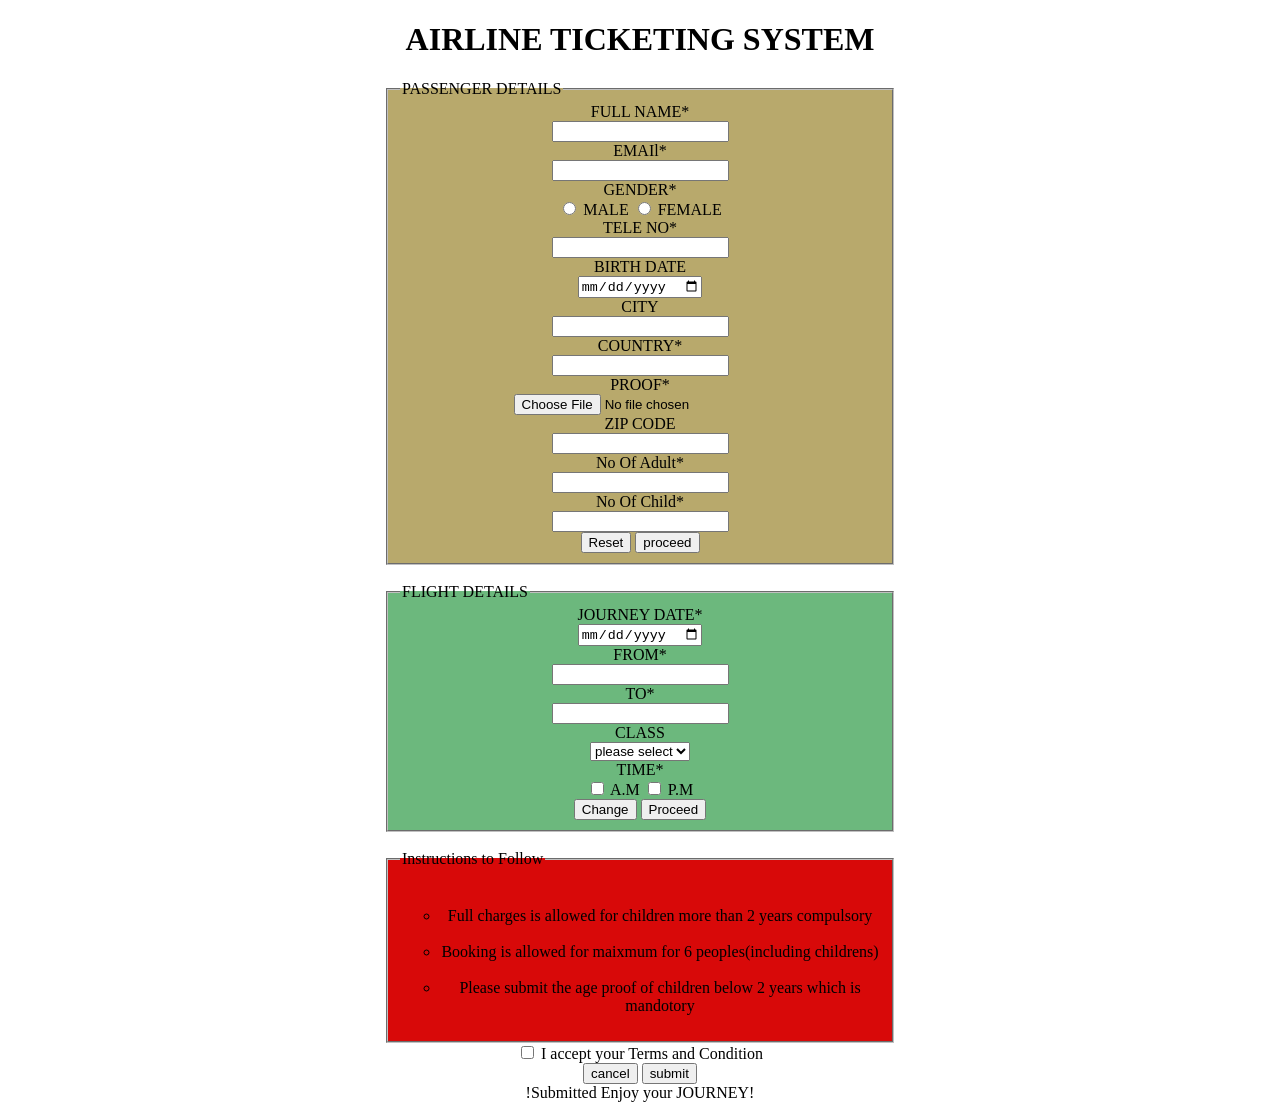
<file: Html and Css Practices/airline.html>
<!DOCTYPE html>
<html>
    <head >
        <style>
            h1{text-align: center;}
        </style>
        <title>Easytrips.com</title>
        <link rel="shortcut icon" href="https://cdn.pixabay.com/photo/2016/11/08/05/01/airplane-1807486_1280.jpg" type="image/x-icon">
         
        <h1>AIRLINE TICKETING SYSTEM</h1> 
    </head>
    <body >
        <center>
        
            
            <form action="data.php" target="_blank" method="post" autocomplete="on" rel="nofollow">
            <fieldset style=" width: 480px;background-color:rgb(184, 169, 108);">
            <legend>
                PASSENGER DETAILS</legend>
                <label for="fname">FULL NAME*</label><br>
                
                <input type="text" name="fname" id="fname"><br>
                
                
                <label for="mail"> EMAIl*  </label><br>
                <input type="email" name="mail" id="mail"><br>
                <span class="legend">GENDER* </span><br>
                <input type="radio" name="gender" id="gender">
                <label for="gender">MALE</label>
                <input type="radio" name="Bgender" id="Bgender">
                <label for="gender">FEMALE</label><br>
                <label for="ph"> TELE NO*</label><br>
                <input type="tel" name="ph" id="ph"><br>
                <label for="bir"> BIRTH DATE</label><br>
                <input type="date" name="bir" id="bir"><br>
                <label for="city"> CITY</label><br>
                <input type="text" name="city" id="city"><br>
                <label for="country"> COUNTRY*</label><br>
                <input type="text" name="country" id="country"><br>
                <label for="fil">PROOF*</label><br>
                <input type="file" name="fil" id="fil"><br>
                <label for="zip">ZIP CODE</label><br>

                <input type="number" name="zip" id="zip"><br>
                <label for="no">No Of Adult*</label><br>
                <input type="number" name="no" id="no"><br>
                <label for="chi">No Of Child* </label><br>
                <input type="number" name="chi" id="chi"><br>
                <input type="reset" name="last" id="last">
                <input type="button" value="proceed">
            
       <br>
       
        </fieldset>
        </form>
    </center><br>

        
    </body>
    
   
    
    <body  >
        <center>
        <form action="data.php" target="_blank" method="post" autocomplete="on" rel="nofollow"></form>
        
        <fieldset style= " width: 480px;background-color:rgb(108, 184, 125);">
        <legend>
            FLIGHT DETAILS

        </legend>
        <label for="dat" >JOURNEY DATE*  </label> <br> 
        <input type="date" name="dat" id="dat"><br>
        <label for="fro"> FROM*</label><br>
        <input list="dis"><br>
        <datalist id="dis">
            <option value="chennai">chennai</option>
            <option value="TRICHY">TRICHY</option>
            <option value="coimbatore">coimbatore</option>
            <option value="madurai">madurai</option>
            
            

        </datalist>
        <label for="to">TO*</label><br>
        <input type="text" name="to" id="to"><br>
        <label for="cls">CLASS</label><br>
        <select id="cls" name="cls">
            <option value="mid">please select</option>
            <option value="mid">ECONOMY</option>
            <option value="mid">BUISNESS</option>
            <option value="mid">FIRST</option>
        </select><br>
        
        <span class="tim">TIME*</span><br>
     <input type="checkbox" name="tim" id="tim">
        <label for="tim">A.M</label>
        <input type="checkbox" name="tim" id="tim">
        <label for="tim">P.M</label><br>
        <input type="button" value="Change">
        <input  type="button" value="Proceed">
        
        
    </fieldset><br>
    <fieldset style= " width: 480px;background-color:rgb(216, 9, 9);">
    <legend>
        Instructions to Follow
    </legend>
     <ul style="list-style-type: circle;"><br>
        <li>Full charges is allowed for children more than 2 years compulsory</li><br>
        <li> Booking is allowed for maixmum for 6 peoples(including childrens)</li><br>
        <li>Please submit the age proof of children below 2 years which is mandotory</li>
     </ol>
        
        
    
     </h4>
    
    
    
    
    
    
    </fieldset>
    <input type="checkbox">
    <span>I accept your Terms and Condition</span><br>
    <span>
        
        <input type="button" value="cancel">
        <input type="button" value="submit"><br>
        <output>!Submitted Enjoy your JOURNEY!</output>
        </span>
        </center>
        
    </body>
    
</html>
</file>
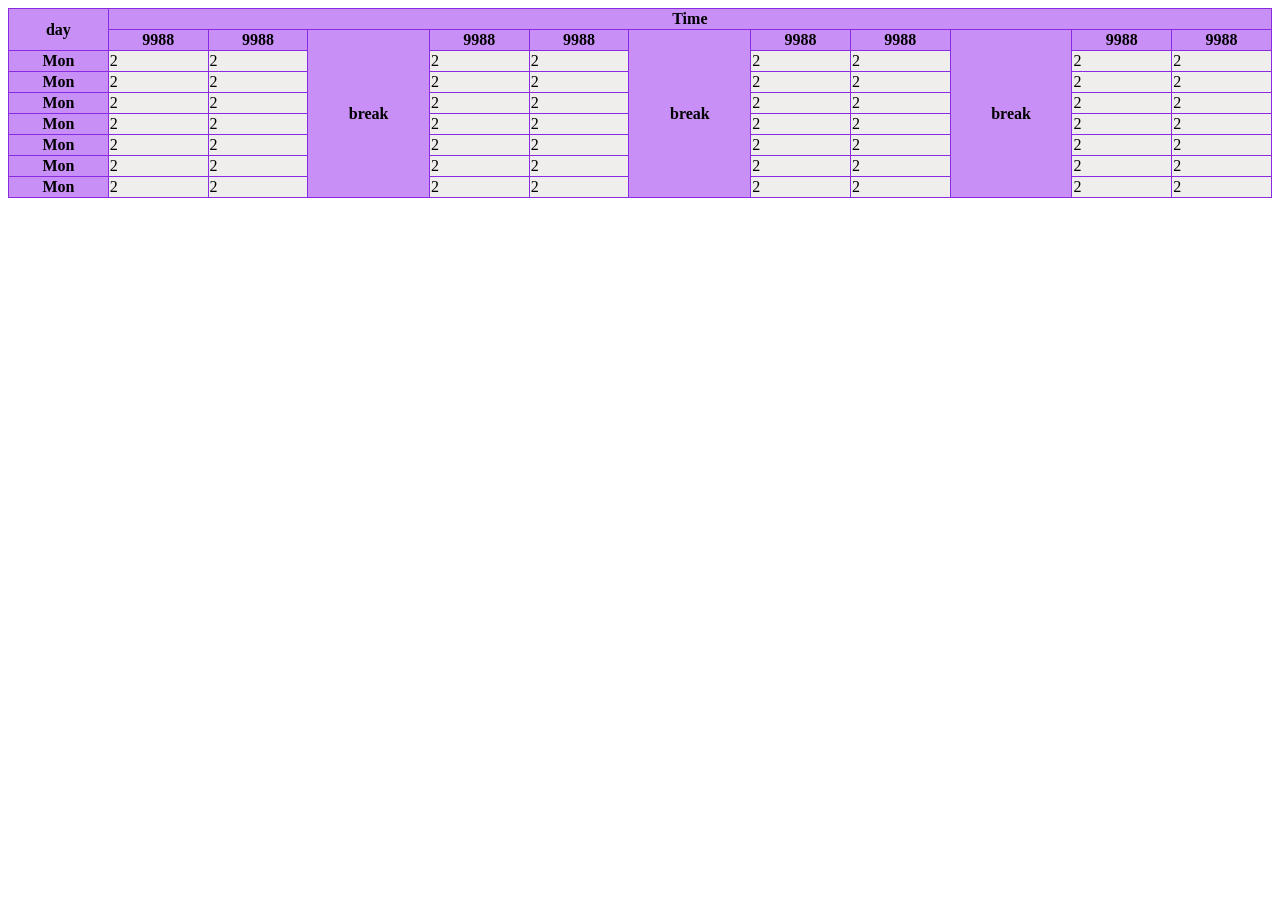
<file: Html and Css Practices/t2.html>
<head>
    <style>
        table,th,td{
            border:1px solid blueviolet;
             border-collapse:collapse ;
        }
        table{
            width:100%;
        }
        th{
            background-color: rgb(200, 144, 246);
        }
        td{
            background:rgb(239, 238, 237);
        }

    </style>
    </head>
    <body>
        <table>
            <tr>
            <th rowspan="2">day</th>
            <th colspan="11">Time</th>
            </tr>
            <tr>
                <th>9988</th>            
                <th>9988</th>
                <th rowspan="15"> break</th>
                <th>9988</th>
                <th>9988</th>
                <th rowspan="15"> break</th>
                <th>9988</th>
                <th>9988</th>
                <th rowspan="15"> break</th>
                <th>9988</th>
                <th>9988</th>

            </tr>

            
            <tr>
                <th rowspan="2">Mon</th>
                <tr>
                    <td>2</td>
                    <td>2</td>
                    <td>2</td>
                    <td>2</td>
                    <td>2</td>
                    <td>2</td>
                    <td>2</td>
                    <td>2</td>

                </tr>
            </tr>

            <tr>
                <th rowspan="2">Mon</th>
                <tr>
                    <td>2</td>
                    <td>2</td>
                    <td>2</td>
                    <td>2</td>
                    <td>2</td>
                    <td>2</td>
                    <td>2</td>
                    <td>2</td>

                </tr>
            </tr><tr>
                <th rowspan="2">Mon</th>
                <tr>
                    <td>2</td>
                    <td>2</td>
                    <td>2</td>
                    <td>2</td>
                    <td>2</td>
                    <td>2</td>
                    <td>2</td>
                    <td>2</td>

                </tr>
            </tr><tr>
                <th rowspan="2">Mon</th>
                <tr>
                    <td>2</td>
                    <td>2</td>
                    <td>2</td>
                    <td>2</td>
                    <td>2</td>
                    <td>2</td>
                    <td>2</td>
                    <td>2</td>

                </tr>
            </tr><tr>
                <th rowspan="2">Mon</th>
                <tr>
                    <td>2</td>
                    <td>2</td>
                    <td>2</td>
                    <td>2</td>
                    <td>2</td>
                    <td>2</td>
                    <td>2</td>
                    <td>2</td>

                </tr>
            </tr><tr>
                <th rowspan="2">Mon</th>
                <tr>
                    <td>2</td>
                    <td>2</td>
                    <td>2</td>
                    <td>2</td>
                    <td>2</td>
                    <td>2</td>
                    <td>2</td>
                    <td>2</td>

                </tr>
            </tr><tr>
                <th rowspan="2">Mon</th>
                <tr>
                    <td>2</td>
                    <td>2</td>
                    <td>2</td>
                    <td>2</td>
                    <td>2</td>
                    <td>2</td>
                    <td>2</td>
                    <td>2</td>

                </tr>
            </tr>
        </table>
    </body>
</head>
</file>
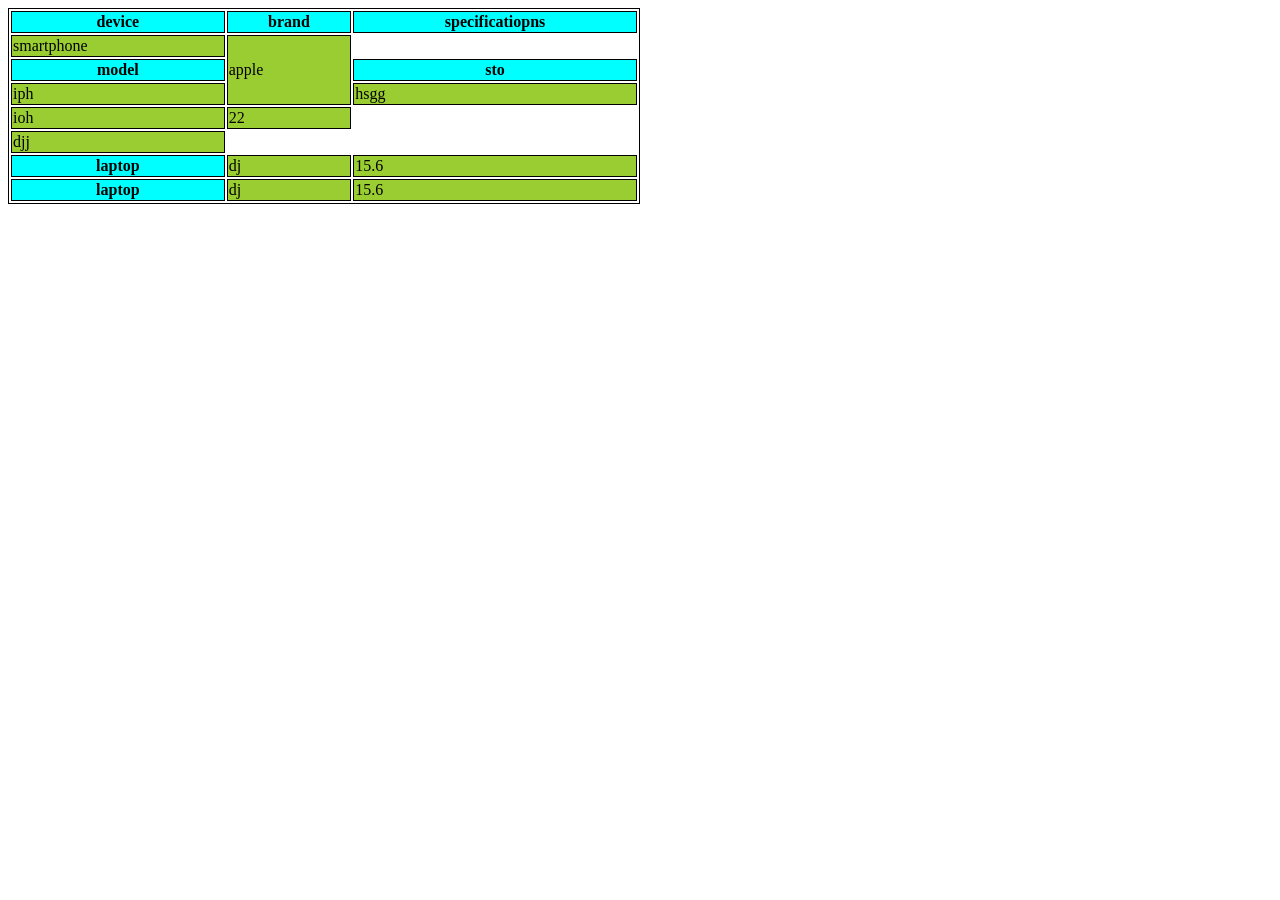
<file: Html and Css Practices/t3.html>
<!DOCTYPE html>
<head>
    <style>
        table,th,td{
            border:1px solid black;
            
        }
        table{
            width: 50%;
        }
        th{
            background-color: aqua;
        }
        td{
            background-color: yellowgreen;
        }
    </style>
    <body>
          <table>
            <tr>
                <th>
                    device
                </th>
                <th>
                    brand
                </th>
                <th >
                    specificatiopns
                </th>
            </tr>
            <td>smartphone</td>
            
            <td rowspan="3">apple</td>
            <tr>
            <th>model</th>
            <th>sto</th>
            </tr>
            <tr>
            <td>iph</td>
            <td>hsgg</td>
            </tr>
            <tr>
                <td>ioh</td>
                <td>22</td>
            
            </tr>
            <td>djj</td>
            <tr>
                <th>laptop</th>
                <td>dj</td>
                <td>15.6</td>
            </tr>
            <tr>
                <th>laptop</th>
                <td>dj</td>
                <td>15.6</td>
            </tr>
          </table>
    </body>
</head>
</file>
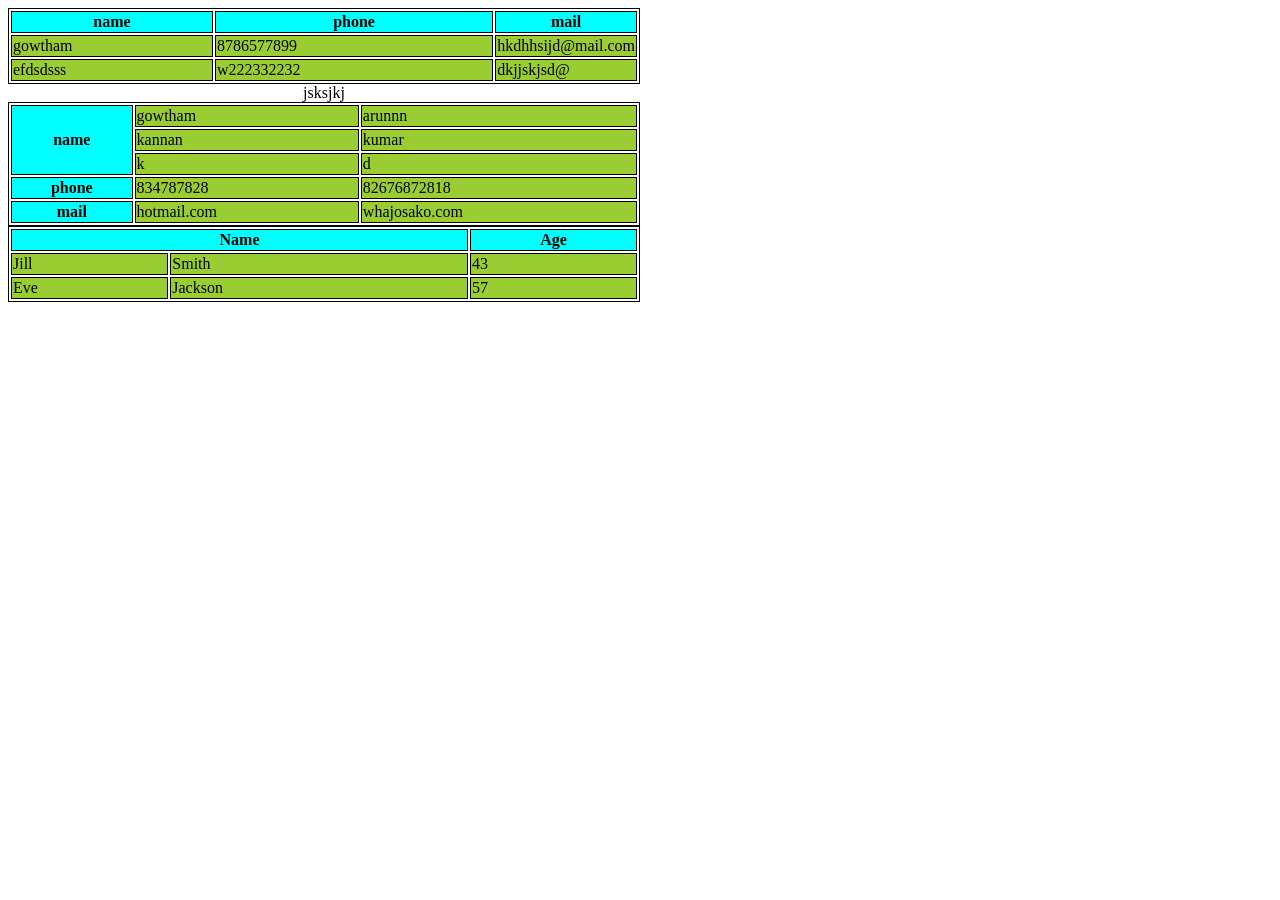
<file: Html and Css Practices/table.html>
<!DOCTYPE html>
<head>
    <style>
        table,th,td{
            border:1px solid black;
            
        }
        table{
            width: 50%;
        }
        th{
            background-color: aqua;
        }
        td{
            background-color: yellowgreen;
        }
    </style>
    </head>
    <body>
        <table>
            <tr>
                <th >
                    name
                </th>
                <th >
                    phone
                </th>
                <th style="width:20%;" colspan="1">
                    mail
                </th>
            </tr>
            <tr>
                <td>
                    gowtham
                </td>
                <td>
                    8786577899
                </td>
                <td>
                    hkdhhsijd@mail.com
                </td>
            </tr>
            <tr>
                <td>efdsdsss</td>
                <td>w222332232</td>
                <td>dkjjskjsd@</td>
            </tr>
        </table>
        <table>
            <caption>jsksjkj</caption>
           
            
            <tr>
                <th rowspan="3">

                    name
                </th>
                <td>gowtham</td>
                <td>arunnn</td>
                </tr>
            <tr>
                <td>kannan</td>
                <td>kumar</td>
            </tr>        
            <tr>
                <td>k</td>
                <td>d</td>
            </tr>
            <tr><th >
                phone
            </th>
            <td>834787828</td>
            <td>82676872818</td>
            </tr>
            <tr>
                <th>mail</th>
                <td>hotmail.com</td>
                <td>whajosako.com</td>
                
            </tr>
                
                
            
        </table>
        <table>
            <tr>
              <th colspan="2">Name</th>
              <th>Age</th>
            </tr>
            <tr>
              <td>Jill</td>
              <td>Smith</td>
              <td>43</td>
            </tr>
            <tr>
              <td>Eve</td>
              <td>Jackson</td>
              <td>57</td>
            </tr>
          </table>
    </body>
</file>
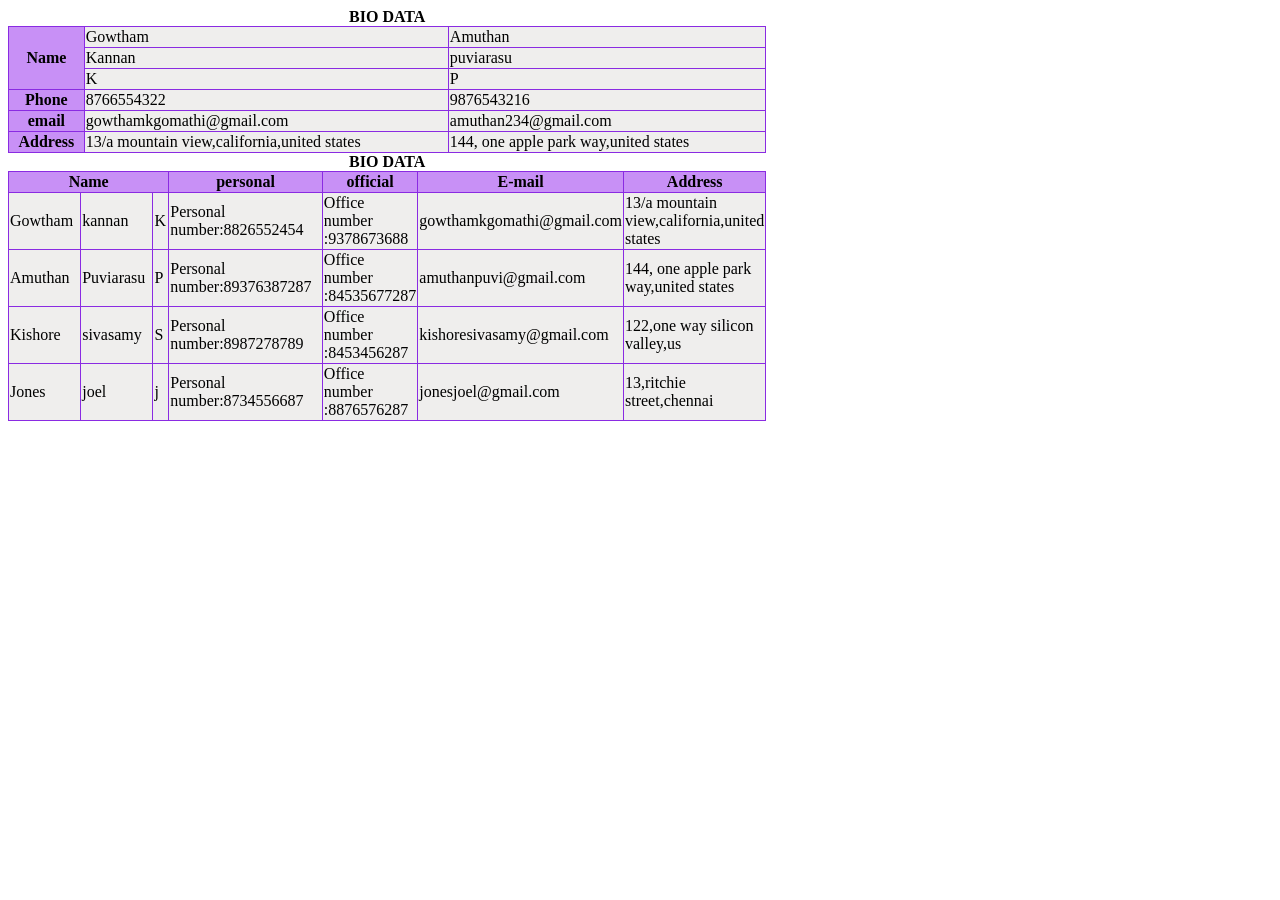
<file: Html and Css Practices/task4.html>
<!DOCTYPE html>
<title>Tables using Html</title>
<head>
    <style>
        table,th,td{
            border:1px solid blueviolet;
             border-collapse:collapse ;
        }
        table{
            width:60%;
        }
        th{
            background-color: rgb(200, 144, 246);
        }
        td{
            background:rgb(239, 238, 237);
        }

    </style>
</head>
<body>
    <table>
        <caption>
            <strong>BIO DATA</strong>
        </caption>
    <tr>
        <th style ="width:10%;" rowspan="4">Name</th>
        
        
    </tr>
        <tr>
            <td>Gowtham</td>
            <td>Amuthan</td>
        </tr>
        <tr>
            <td>Kannan</td>
            <td>puviarasu</td>
        </tr>
        <tr>
            <td>K</td>
            <td>P</td>
        </tr>
        <tr>
            <th>Phone</th>
       
      
        <td>8766554322</td>
        <td>9876543216</td>
      </tr>
      <tr>
        <th>email</th>
      

    <td>gowthamkgomathi@gmail.com</td>
    <td>amuthan234@gmail.com</td>
</tr>
<tr>
    <th>Address</th>
    <td>13/a mountain view,california,united states </td>
    <td>144, one apple park way,united states</td>
</tr>
</table>
</body>

<head>
    <body>
        <table>
            <caption>
                <strong>BIO DATA</strong>
            </caption>

            <tr>
            <th style="width:50%;"colspan="3">
                Name 

                 
            </th>
            <th style="width:40%;">personal</th>
            <th style="width:40%;">official</th>
            
            <th style="width:40%;">E-mail</th>
            <th style="width:40%;">Address</th>
            </tr>
            <tr>
            <td>Gowtham</td>
            <td>kannan</td>
            <td>K</td>
            
            <td>Personal number:8826552454</td>
            <td>Office number  :9378673688</td>
            <td>gowthamkgomathi@gmail.com</td>
            <td>13/a mountain view,california,united states</td>
</tr>
     <tr>
               <td>Amuthan</td>
            <td>Puviarasu</td>
            <td>P</td>
            <td>Personal number:89376387287</td>
            <td>Office number  :84535677287</td>

            <td>amuthanpuvi@gmail.com</td>
            <td>144, one apple park way,united states</td>
</tr>
    <tr>
        <td>Kishore</td>
        <td>sivasamy</td>
        <td>S</td>
        <td>Personal number:8987278789</td>
        <td>Office number  :8453456287</td>

        <td>kishoresivasamy@gmail.com</td>
        <td>122,one way silicon valley,us</td>
        
    </tr>
    <tr>
        <td>Jones</td>
        <td>joel</td>
        <td>j</td>
        <td>Personal number:8734556687</td>
        <td>Office number  :8876576287</td>

        <td>jonesjoel@gmail.com</td>
        <td>13,ritchie street,chennai</td>
    </tr>
            
        </table>

    </body>
<body>

</body>
</file>
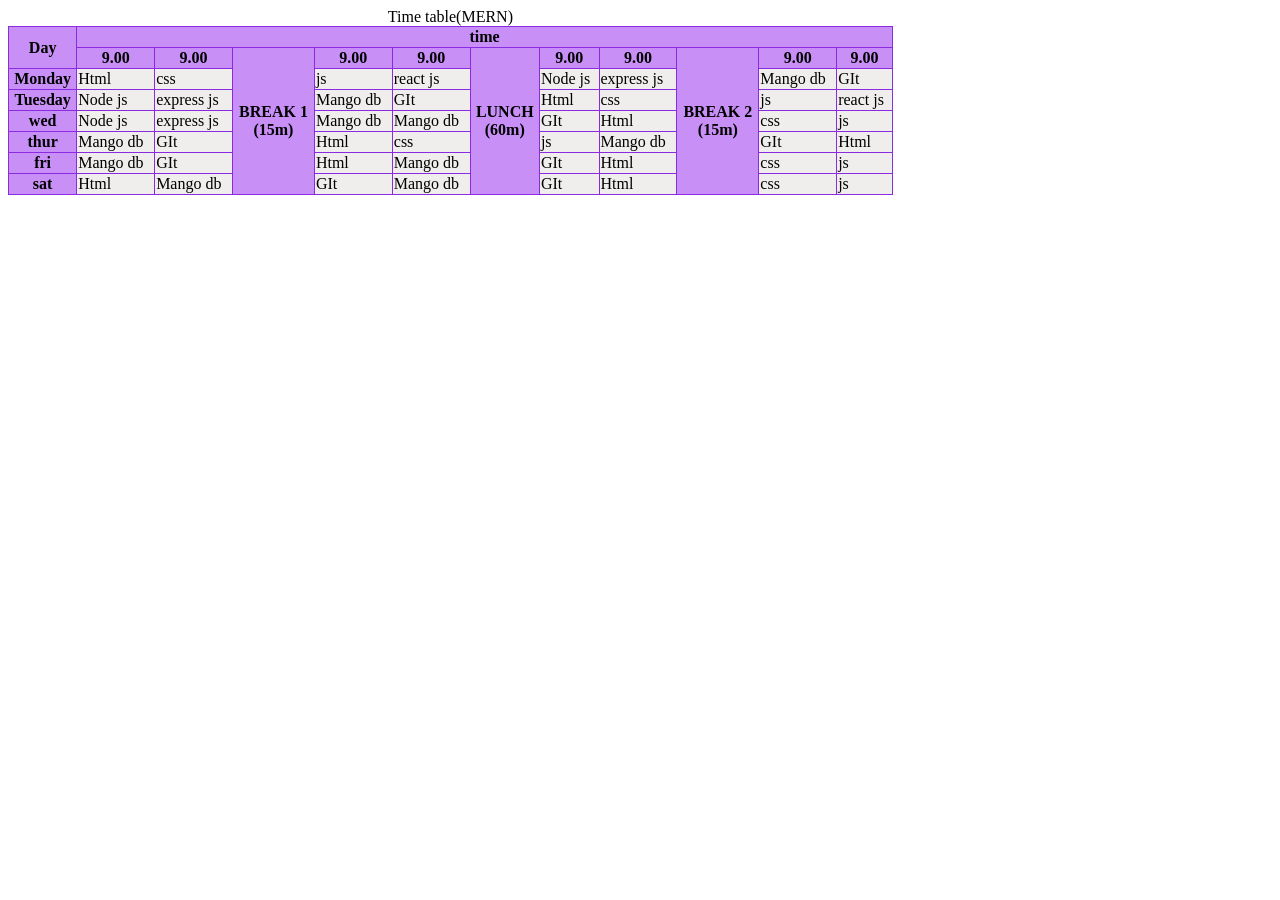
<file: Html and Css Practices/timetable.html>
<head>
    <style>
        table,th,td{
            border:1px solid blueviolet;
             border-collapse:collapse ;
        }
        table{
            width:70%;
        }
        th{
            background-color: rgb(200, 144, 246);
        }
        td{
            background:rgb(239, 238, 237);
        }

    </style>
    </head>
<body>

    <table>
        <caption>Time table(MERN)</caption>
        <tr>
            <th rowspan="2">Day</th>
            <th colspan="11">time</th>
            
            <tr>
                <th>9.00</th>
                <th>9.00</th>
                <th style="background-color: rgb(200, 144, 246);" rowspan="13">BREAK 1<br>(15m)</th>
                <th>9.00</th>
                <th>9.00</th>
                <th rowspan="13">LUNCH<br>(60m)</th>
                <th>9.00</th>
                <th>9.00</th>
                <th rowspan="13">BREAK 2<br>(15m)</th>
                <th>9.00</th>
                <th>9.00</th>

                

            </tr>
            
            <tr>
            <th rowspan="2">Monday</th>
                 </tr>
                 <td>Html</td>
                 <td>css</td>

                 <td>js</td>
                 <td>react js</td>
                 <td>Node js</td>
                 <td> express js</td>
                 <td>Mango db</td>
                 <td>GIt</td>

            <tr>
            <th rowspan="2">Tuesday</th></tr>
            
            <td>Node js</td>
            <td> express js</td>
            <td>Mango db</td>
            <td>GIt</td>
            <td>Html</td>
            <td>css</td>

            <td>js</td>
            <td>react js</td>

            <tr>
            <th rowspan="2">wed</th></tr>
            <td>Node js</td>
            <td> express js</td>
            <td>Mango db</td>
            <td>Mango db</td>
            <td>GIt</td>
            <td>Html</td>
            <td>css</td>
            <td>js</td>
            <tr>
            <th rowspan="2">thur</th></tr>
            
            <td>Mango db</td>
            <td>GIt</td>
            <td>Html</td>
            <td>css</td>
            <td>js</td>
            <td>Mango db</td>
            <td>GIt</td>
            <td>Html</td>
            
            
            
            


           <tr ><th rowspan="2">fri</th></tr>
          
           <td>Mango db</td>
           <td>GIt</td>
           <td>Html</td>
           <td>Mango db</td>
           <td>GIt</td>
           <td>Html</td>
           <td>css</td>
           <td>js</td>
           
                 
           <tr ><th rowspan="2">sat</th></tr>
           
           <td>Html</td>
           <td>Mango db</td>
           <td>GIt</td>
           <td>Mango db</td>
           <td>GIt</td>
           <td>Html</td>
           <td>css</td>
           <td>js</td>
        </tr>
    </table>
</body>
</file>
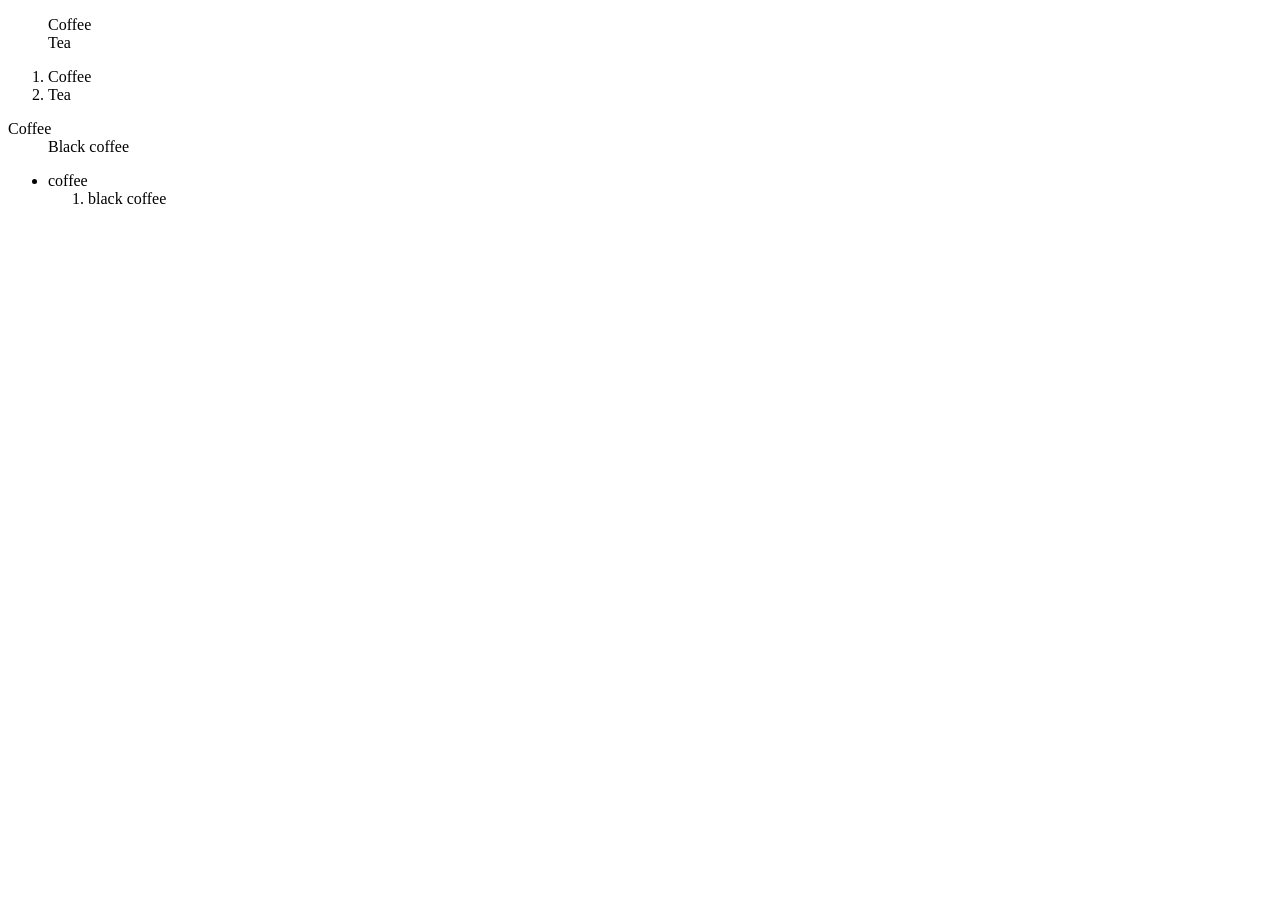
<file: Html and Css Practices/two/index2.html>
<!DOCTYPE html>
<html>
    <head>
<title>My First Website</title>
<link rel="icon" type="image/x-icon" href="images/basketball-147794_1280.png">
    </head>
    <body>
<ul style="list-style-type:none;">
    <li>Coffee</li>
    <li>Tea</li>
</ul>

<ol type="1">
    <li>Coffee</li>
    <li>Tea</li>
</ol>

<dl>
    <dt>Coffee</dt>
    <dd>Black coffee</dd>
</dl>

<ul>
    <li>coffee</li>
    <ol>
        <li>black coffee</li>
    </ol>
</ul>

    </body>
</html>
</file>
